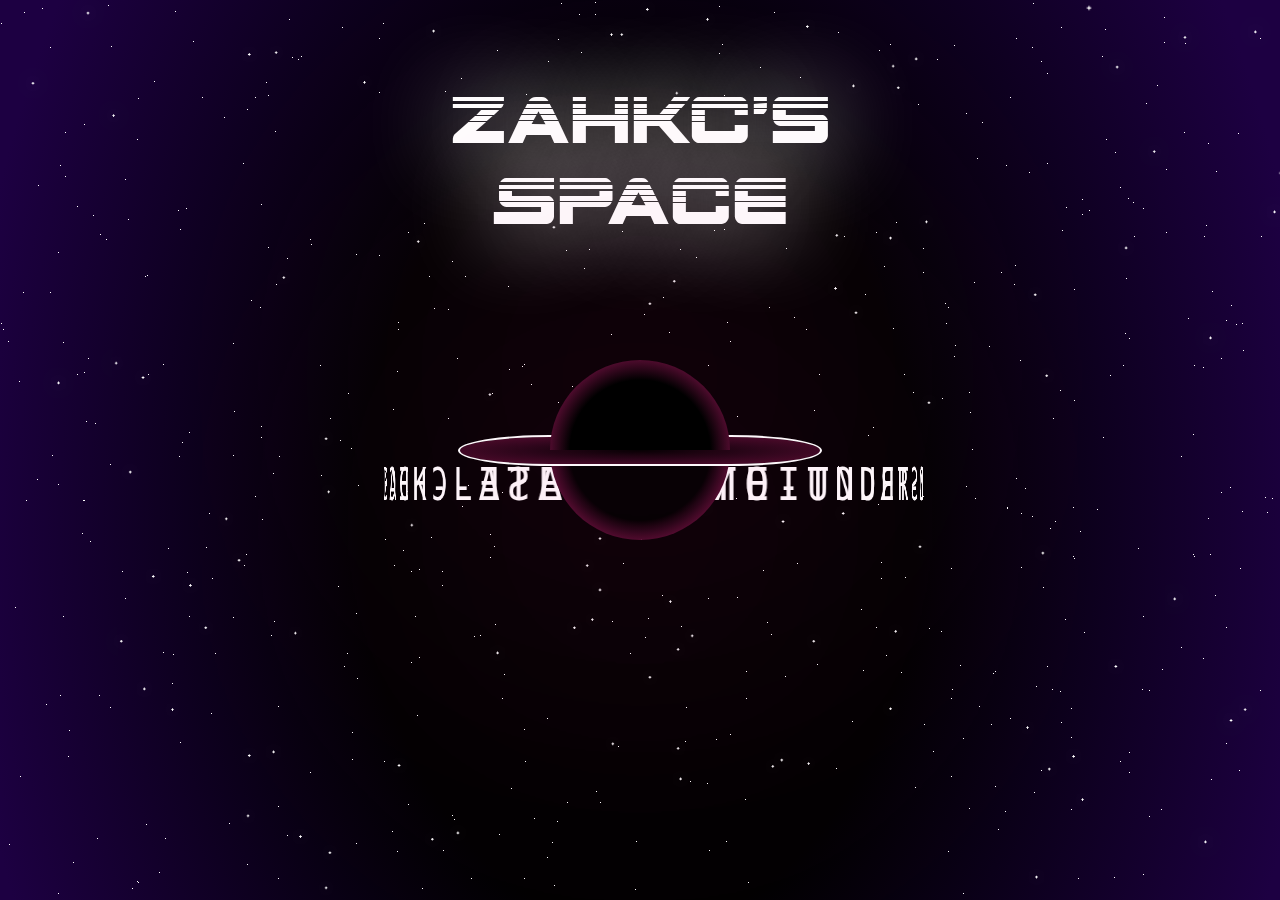
<file: index.html>
<!DOCTYPE html>
<html dir="ltr" style="height: 100%;" lang="en">
  <head>
    <meta http-equiv="content-type" content="text/html; charset=utf-8">
    <title>Zahkc's Space</title>
    <link rel="stylesheet" href="purplehole.css">
    <link rel="icon" type="image/x-icon" href="icon.svg">
  </head>
  <body id="galaxy">
    <div class="blackHoleR"></div>
    <div class="blackHoleA"></div>
    <div class="blackHoleB"></div>
    <div class="title">
      <div class="tText">Zahkc's Space</div>
    </div>
    <div class=spinring data-splitting>SITE-UNDER-CONSTRUCTION-PLEASE-CHECK-BACK-LATER-</div>
  </body>
  <script src="populate.js"></script>
</html>
</file>
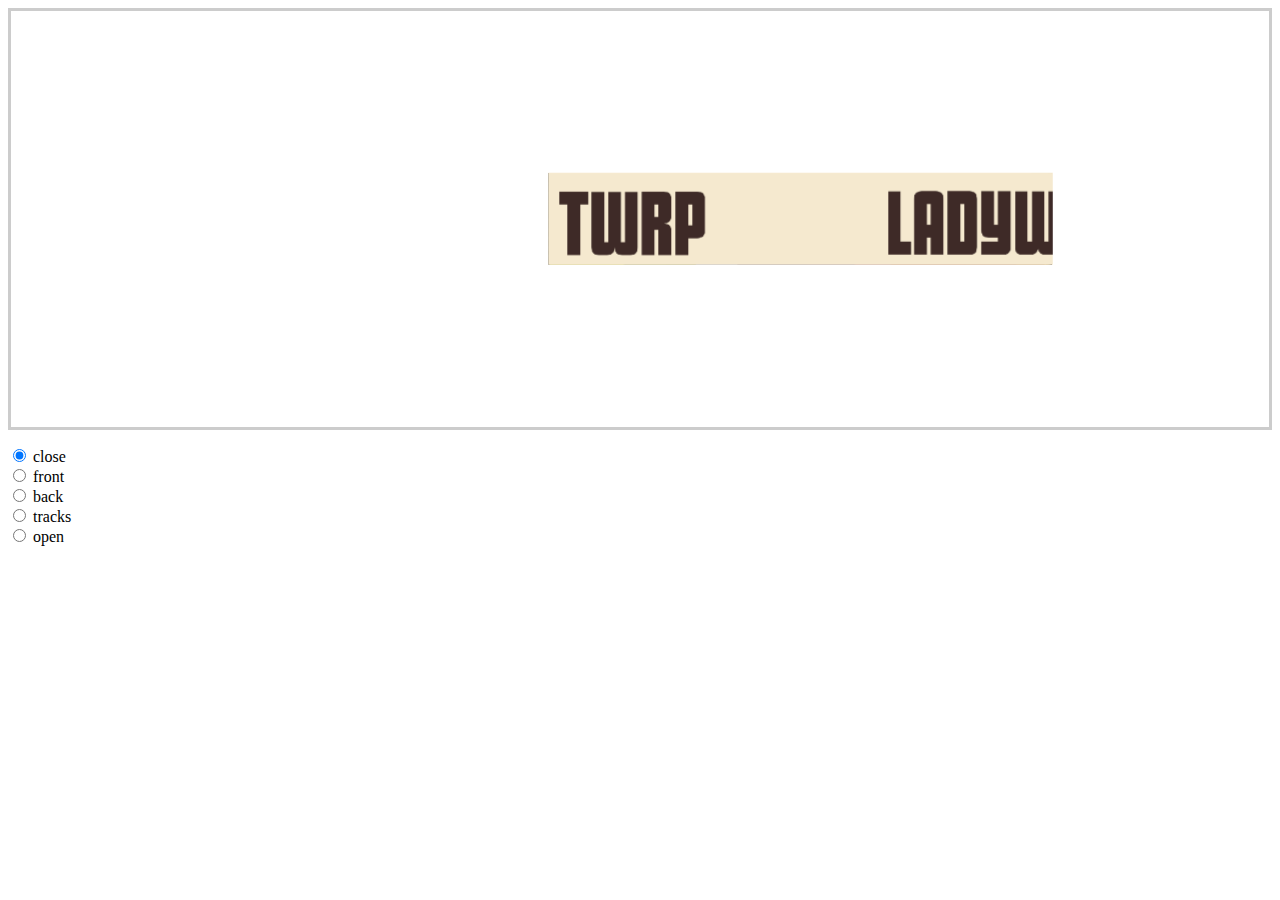
<file: music/cassette.html>
<html>
  <head>
    <link rel="stylesheet" href="cassette.css">
    <link rel="stylesheet" href="shelf.css">
  </head>

  <body>
    <div class="scene">
      <div class="cassette">

        <div class="cassette_art">
          <div class="cassette_face cassette_face--front" style="background: url('./front.png');
          background-size: cover;"></div>
          <div class="cassette_face cassette_face--back_art" style="background: url('./back.png');
            background-size: cover;"></div>
          <div class="cassette_face cassette_face--left" style="background: url('./left.png');
            background-size: cover;"></div>
        </div>
        <div class="cassette_case">
          <div class="cassette_face cassette_face--back_case"></div>
          <div class="cassette_face cassette_face--right"></div>
          <div class="cassette_face cassette_face--top"></div>
          <div class="cassette_face cassette_face--bottom"></div>
        </div>



      </div>
    </div>

    <!-- <div class="shelfscene">
      <div class="shelf">
        <div class="shelf-back">BACK</div>
        <div class="shelf-front" style="width: 390mm; height: 250mm;">A</div>
        <div class="shelf-front" style="width: 390mm; height: 250mm;">B</div>
        <div class="shelf-front" style="width: 390mm; height: 250mm;">C</div>
        <div class="shelf-front" style="width: 390mm; height: 250mm;">D</div>
        <div class="shelf-top" style="transform: rotateX( 90deg) translateZ(100mm);">TOP</div>
        <div class="shelf-bottom">BOTTOM</div>
        <div class="shelf-left">LEFT</div>
        <div class="shelf-right">RIGHT</div>
      </div>
    </div> -->

    

    <p class="radio-group">
        <input type="radio" name="rotate-cube-side" value="close" checked/> close <br>
        <input type="radio" name="rotate-cube-side" value="front" /> front <br>
        <input type="radio" name="rotate-cube-side" value="back" /> back <br>
        <input type="radio" name="rotate-cube-side" value="tracks" /> tracks <br>
        <input type="radio" name="rotate-cube-side" value="open" /> open <br>
    </p>
  </body>

   <script src="cassette.js"></script>
</html>
</file>
<file: purplehole.css>
body {
  background-color: #1D0042;
  background-image: radial-gradient(ellipse at 50% 52.5%, #000000 20%, #1D0042 50%);
  background-repeat: no-repeat;
  background-size:150vw 300vh;
  background-position: center;
  overflow: hidden;
  display: flex;
  align-items: center;
}

@font-face {
    font-family: 'SpaceRanger';
    src: url('spaceranger.ttf') format('truetype');
}
@font-face {
    font-family: 'SpaceRangerHalf';
    src: url('spacerangerhalf.ttf') format('truetype');
}


.bigStar {
  width: 0.5vh;
  height: 0.5vh;
  background:white;
  clip-path: polygon(20% 40%, 40% 40%, 40% 20%, 60% 20%, 60% 39%, 80% 40%, 80% 60%, 60% 60%, 60% 80%, 40% 80%, 40% 60%, 20% 60%);
}

.glow {
  position: absolute;
  filter: drop-shadow(0 0 1vh #ffffff);
}

.smallStar {
  position: absolute;
  width: 0.1vh;
  height: 0.1vh;
  background:white;
}

.blackHoleA {
  width: 20vh;
  height: 10vh;
  /* background:black; */
  background: radial-gradient(farthest-corner at 50% 100%, #000 55%, #dd2080 100%);
  position: absolute;
  border-top-left-radius: 10vh;
  border-top-right-radius: 10vh;
  top:40%;
  bottom: 50%;
  left: 0;
  right: 0;
  margin: auto;
  /* outline: 0.25vh solid white; */
  filter: drop-shadow(0 -4vh 25vh #dd2080);

  z-index:3;
}
.blackHoleB {
  width: 20vh;
  height: 10vh;
  /* background:black; */
  background: radial-gradient(farthest-corner at 50% 0%, #000 55%, #dd2080 100%);
  position: absolute;
  border-bottom-left-radius: 10vh;
  border-bottom-right-radius: 10vh;
  top:55%;
  bottom: 50%;
  left: 0;
  right: 0;
  margin: auto;
  /* outline: 0.25vh solid white; */
  filter: drop-shadow(0 4vh 25vh #dd2080);

  z-index:2;
}

.blackHoleR {
  width: 40vh;
  height: 3vh;
  background-color:#550c31;
  background-image: radial-gradient(ellipse at 50% 50%, #000000 , #550c31);
  background-repeat: repeat-x;
  /* background-image: url(noise.png); */
  position: absolute;
  border-radius: 50%/100%;
  top:0;
  bottom: 0;
  left: 0;
  right: 0;
  margin: auto;
  outline: 0.25vh solid white;
  z-index:3;
}

.bgGlow {
  position: absolute;
  filter: drop-shadow(0 0 25vh #dd2080);
  position: absolute;
  border-radius: 50%/100%;
  top:50%;
  left: 50%;
  z-index:2;
}

.title {
  position: absolute;
  top: 12%;
  right: 25%;
  bottom: 76%;
  left: 25%;
  display: flex;
  justify-content: center;
  align-items: center;
}

.tText {
  color: white;
  font-family: SpaceRangerHalf;
  text-shadow: 0 0 1em #ffffff;
  font-size: 10vh;
  text-align: center;
}


.sinkingStar {
  width: 0.75vh;
  height: 0.75vh;
  background:white;
  clip-path: polygon(20% 40%, 40% 40%, 40% 20%, 60% 20%, 60% 39%, 80% 40%, 80% 60%, 60% 60%, 60% 80%, 40% 80%, 40% 60%, 20% 60%);
  position: fixed;
}

.spinring {
    left: 50%;
    position: fixed;
    transform-style: preserve-3d;
    animation: spinspinspin 8s linear infinite;
    --deg: calc(360deg / var(--numchs));
}

.spinring .char {
    position: fixed;
    color: white;
    font-size: 5vh;
    font-family: monospace;
    /* padding: 1vh 2vh; */
    transform-style: preserve-3d;
    transform-origin: center;
    transform: rotateY(calc(var(--char-index) * var(--deg))) translateZ(30vh) translateY(50vh);
}

@keyframes glimmer {
  0%{
    clip-path: polygon(20% 40%, 40% 40%, 40% 20%, 60% 20%, 60% 39%, 80% 40%, 80% 60%, 60% 60%, 60% 80%, 40% 80%, 40% 60%, 20% 60%);
  }
  50% {
    clip-path: polygon(0 40%, 40% 40%, 40% 0, 60% 0, 60% 39%, 100% 40%, 100% 60%, 60% 60%, 60% 100%, 40% 100%, 40% 60%, 0 60%);
  }
}

@keyframes move {
  0% {
    offset-distance: 0%;
    z-index:6;
  }
  100% {
    offset-distance: 100%;
    z-index:0;
  }
}

@keyframes spinspinspin {
    0% {
        transform: perspective(100vh) rotateY(360deg);
    }
    100% {
        transform: perspective(100vh) rotateY(0deg) ;
    }
}
</file>
<file: music/cassette.css>
.scene {
  border: 1mm solid #CCC;
  margin: auto;
  perspective: 200mm;
}

.cassette {
  width: 70mm;
  height: 110mm;
  top: 50%;
  left: 50%;
  position: relative;
  transform-style: preserve-3d;
  transform: translateZ(-200mm) rotateY(  90deg) rotateX(90deg);
  transition: transform 1s;
}

.cassette_art {
position: relative;
transform-style: preserve-3d;
transition: transform 1s;
}
.cassette_case {
position: relative;
transform-style: preserve-3d;
transition: transform 1s;
}


.cassette.show-front  { transform: translateZ(0mm) rotateY(   0deg); }
.cassette.show-back   { transform: translateZ(0mm) rotateY(-180deg); }
.cassette.show-right  { transform: translateZ(0mm) rotateY( -90deg); }
.cassette.show-left   { transform: translateZ(0mm) rotateY(  90deg); }
.cassette.show-top    { transform: translateZ(0mm) rotateX( -90deg); }
.cassette.show-bottom { transform: translateZ(0mm) rotateX(  90deg); }

.cassette.show-close  { transform: translateZ(0mm) rotateY(  90deg) rotateX(90deg);}
.cassette.show-open   { transform: translateZ(0mm) rotateY(-180deg) rotateZ(-90deg);}
.cassette.show-tracks { transform: translateZ(75mm) rotateY(-180deg) rotateZ(90deg);}
.cassette_case.close  { transform: rotateY(0deg); transform-origin: 10% 50%; }
.cassette_case.open   { transform: rotateY(160deg); transform-origin: 10% 50%; }


.cassette_face {
  position: absolute;
}

.cassette_face--front  {
  width: 70mm;
  height: 110mm;
  transform: rotateY(  0deg) translateZ(10mm);
}

.cassette_face--back_art   {
  width: 30mm;
  height: 110mm;
  transform: rotateY(  180deg) translateZ(10mm);

}

.cassette_face--back_case   {
  width: 40mm;
  height: 110mm;
  transform: rotateY(  180deg) translateZ(10mm) translateX( -30mm);
  background: repeating-linear-gradient(transparent ,transparent 1mm, #3d3e41 2mm, #3d3e41 2mm), repeating-linear-gradient(90deg, #333333 ,#333333 1mm, #3d3e41 2mm, #3d3e41 2mm);
}

.cassette_face--left   {
  width: 20mm;
  height: 110mm;
  left: 25mm;
  transform: rotateY(  270deg) translateZ(35mm);
}

.cassette_face--right  {
  width: 20mm;
  height: 110mm;
  left: 25mm;
  transform: rotateY(  90deg) translateZ(35mm);
  background: repeating-linear-gradient(transparent ,transparent 1mm, #3d3e41 2mm, #3d3e41 2mm), repeating-linear-gradient(90deg, #333333 ,#333333 1mm, #3d3e41 2mm, #3d3e41 2mm);
}

.cassette_face--top    {
  width: 70mm;
  height: 20mm;
  top: 45mm;
  transform: rotateX(  90deg) translateZ(55mm);
  background: repeating-linear-gradient(transparent ,transparent 1mm, #3d3e41 2mm, #3d3e41 2mm), repeating-linear-gradient(90deg, #333333 ,#333333 1mm, #3d3e41 2mm, #3d3e41 2mm);
}

.cassette_face--bottom {
  width: 70mm;
  height: 20mm;
  top: 45mm;
  transform: rotateX(  270deg) translateZ(55mm);
  background: repeating-linear-gradient(transparent ,transparent 1mm, #3d3e41 2mm, #3d3e41 2mm), repeating-linear-gradient(90deg, #333333 ,#333333 1mm, #3d3e41 2mm, #3d3e41 2mm);
}
</file>
<file: music/shelf.css>
.shelfscene {
  width: 390mm;
  height: 250mm;
  border: 1mm solid #CCC;
  margin: auto;
  perspective: 200mm;
}

.shelf {
  width: 100%;
  height: 100%;
  position: relitive;
  transform-style: preserve-3d;
  transition: transform 1s;
  transform: rotateX(90deg) translateZ(-200mm);
}

.shelf-back{
  width: 390mm;
  height: 250mm;
  background: url('./wood.png');
}
.shelf-front{
  background: url('./wood.png');
}
.shelf-top, .shelf-bottom{
  width: 390mm;
  height: 75mm;
  top: 87.5mm;
  background: url('./wood.png');
}
.shelf-left, .shelf-right{
  width: 75mm;
  height: 250mm;
  left: 157.5mm;
  background: url('./wood.png');
}
</file>
